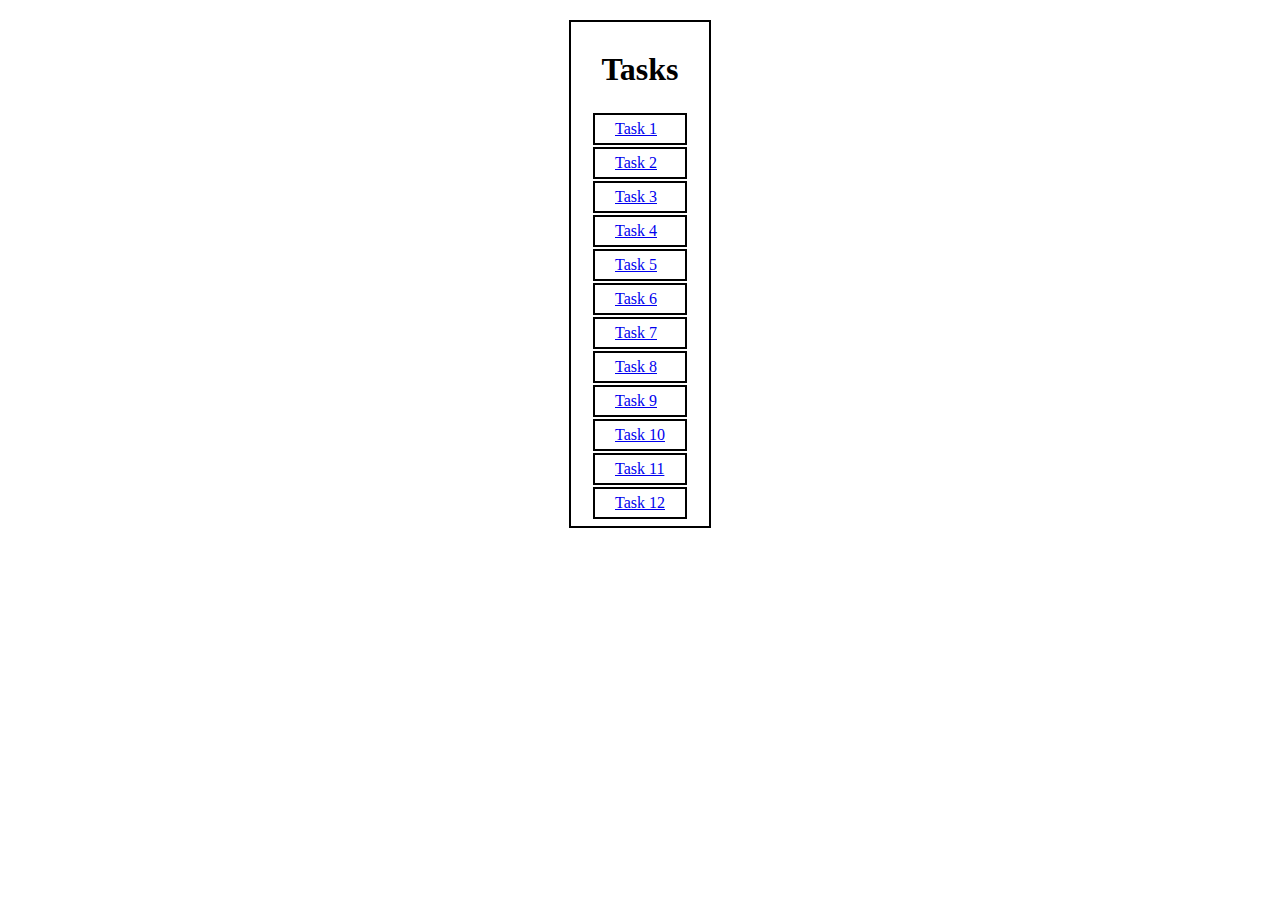
<file: index.html>
<!DOCTYPE html>
<html>
    <head>
        <style>
            table ,td{
                margin:20px ;
                border:2px solid black;
                padding:5px 20px 5px 20px;

            }
            
        </style>
    </head>
    <body>
        <center>
        <table >
            <tr>
                <th>
                    <h1>Tasks</h1>
                </th>
            </tr>
            <tr>
                <td >
                   <a href="./Task1.html">Task 1</a> 
                </td>
            </tr>
            <tr>
                <td >
                   <a href="./Task2.html">Task 2</a> 
                </td>
            </tr>
            <tr>
                <td >
                   <a href="./Task3.html">Task 3</a> 
                </td>
            </tr>
            <tr>
                <td >
                   <a href="./Task4.html">Task 4</a> 
                </td>
            </tr>
            <tr>
                <td >
                   <a href="./Task5.html">Task 5</a> 
                </td>
            </tr>
            <tr>
                <td >
                   <a href="./Task6.html">Task 6</a> 
                </td>
            </tr>
            <tr>
                <td >
                   <a href="./Task7.html">Task 7</a> 
                </td>
            </tr>
            <tr>
                <td >
                   <a href="./Task8.html">Task 8</a> 
                </td>
            </tr>
            <tr>
                <td >
                   <a href="./Task9.html">Task 9</a> 
                </td>
            </tr>
            <tr>
                <td >
                   <a href="./Task10.html">Task 10</a> 
                </td>
            </tr>
            <tr>
                <td >
                   <a href="./Task11.html">Task 11</a> 
                </td>
            </tr>
            <tr>
                <td >
                   <a href="./Task12.html">Task 12</a> 
                </td>
            </tr>
        </table>
        </center>
    </body>
</html>
</file>
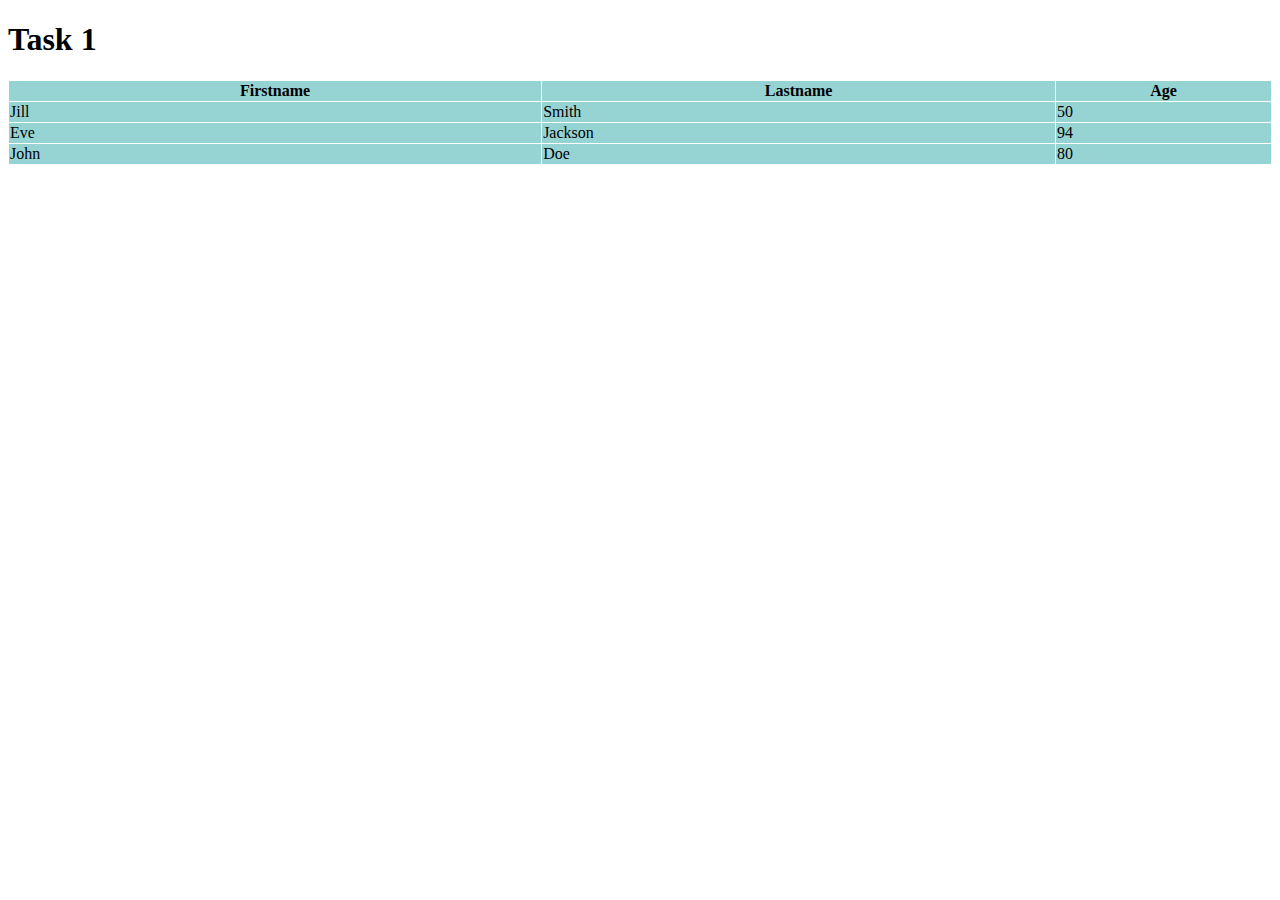
<file: Task1.html>
<!DOCTYPE html>
<html>
    <h1>
        <b>Task 1</b>
    </h1>

    <style>
        table, th, td {
          border: 1px solid white;
          border-collapse: collapse;
        }
        th, td {
          background-color: #96D4D4;
        }
    </style>
    <body>
        <table style="width:100%">
            <tr>
              <th><b>Firstname</b></th>
              <th><b>Lastname</b></th> 
              <th><b>Age</b></th>
            </tr>
            <tr>
              <td>Jill</td>
              <td>Smith</td>
              <td>50</td>
            </tr>
            <tr>
              <td>Eve</td>
              <td>Jackson</td>
              <td>94</td>
            </tr>
            <tr>
              <td>John</td>
              <td>Doe</td>
              <td>80</td>
            </tr>
          </table>
    </body>
</html>
</file>
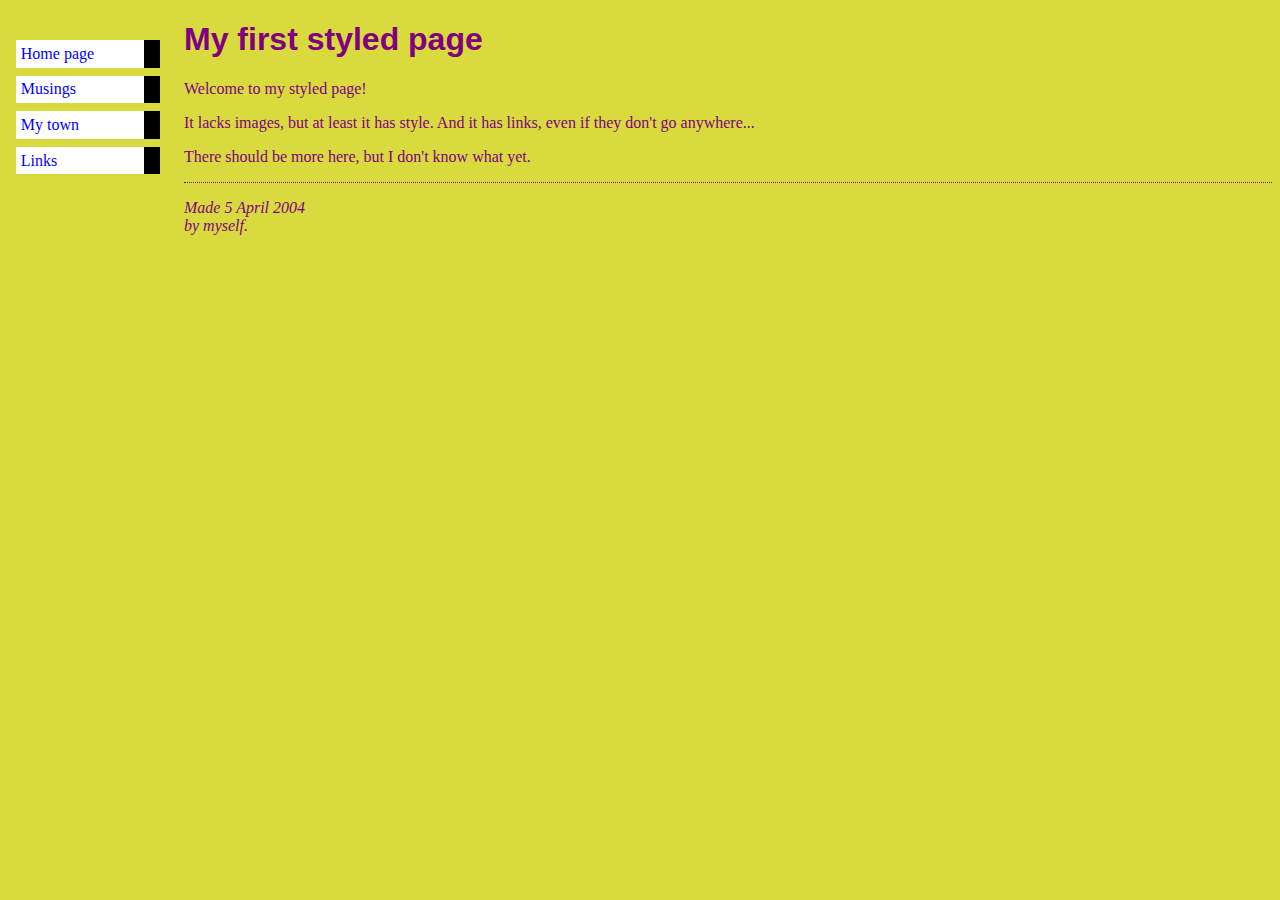
<file: Task10.html>
<!DOCTYPE html>
<html>
<head>
  <title>My first styled page</title>
  <link rel="stylesheet" href="Task10style.css">
</head>

<body>

<ul class="navbar">
  <li><a href="#HomePage">Home page</a>
  <li><a href="#musings">Musings</a>
  <li><a href="#town">My town</a>
  <li><a href="#links">Links</a>
</ul>

<h1>My first styled page</h1>

<p>Welcome to my styled page!

<p>It lacks images, but at least it has style.
And it has links, even if they don't go
anywhere...</p>

<p>There should be more here, but I don't know
what yet.


<address>Made 5 April 2004<br>
  by myself.</address>

</body>
</html>
</file>
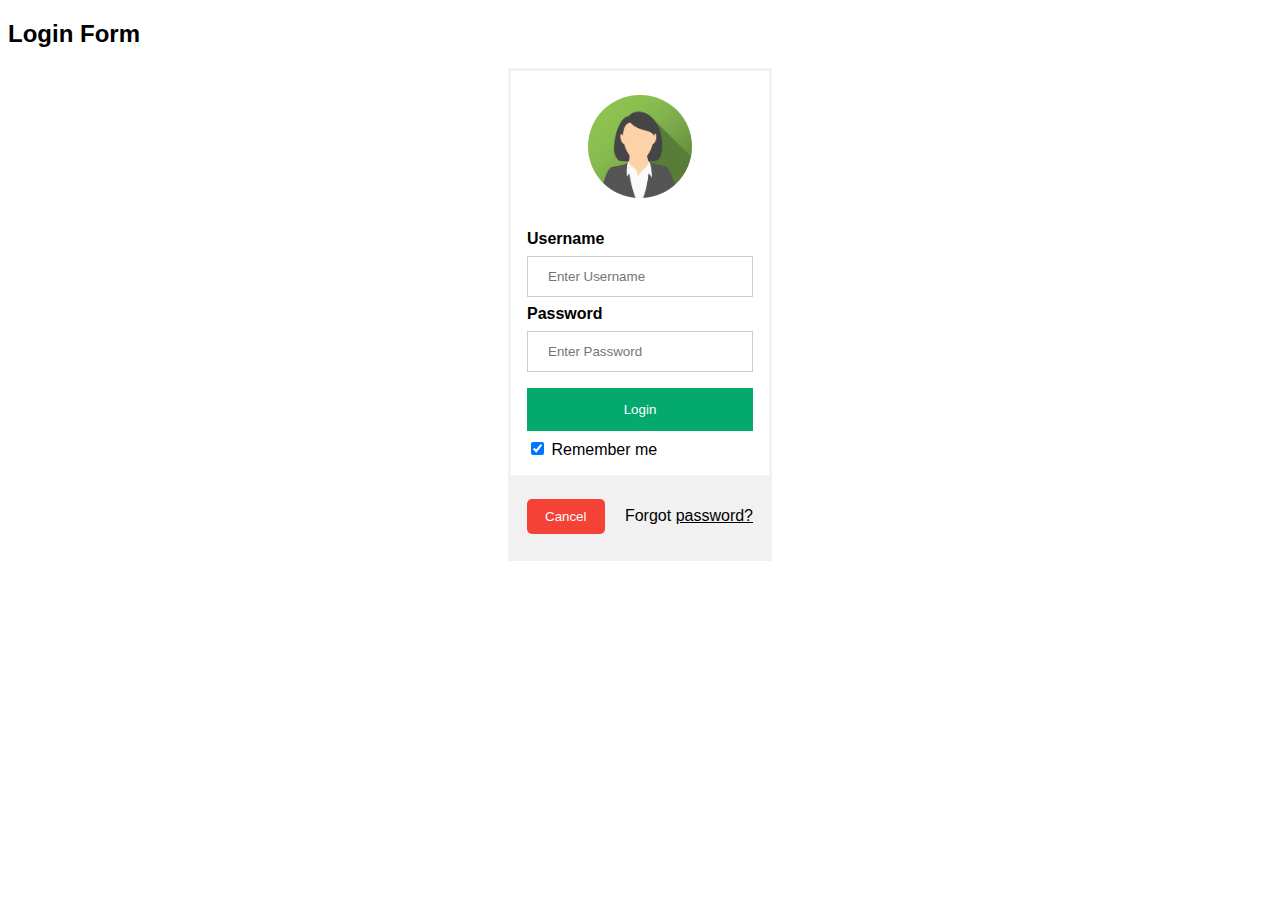
<file: Task11.html>
<!DOCTYPE html>
<html>
<head>
<meta name="viewport" content="width=device-width, initial-scale=1">
<link rel="stylesheet" href="./Task11style.css">
</head>
<body>

<h2>Login Form</h2>

<form>
  <div class="imgcontainer">
    <img src="./img_avatar2.png" alt="Avatar" class="avatar">
  </div>

  <div class="container">
    <label for="uname"><b>Username</b></label>
    <input type="text" placeholder="Enter Username" name="uname" required>

    <label for="psw"><b>Password</b></label>
    <input type="password" placeholder="Enter Password" name="psw" required>
        
    <button type="submit">Login</button>
    <label>
      <input type="checkbox" checked="checked" name="remember" > Remember me
    </label>
  </div>

  <div class="container" style="background-color:#f1f1f1">
    <button type="button" class="cancelbtn">Cancel</button>
    <span class="psw">Forgot <a href="#" style="color:black"> password?</a></span>
  </div>
</form>

</body>
</html>
</file>
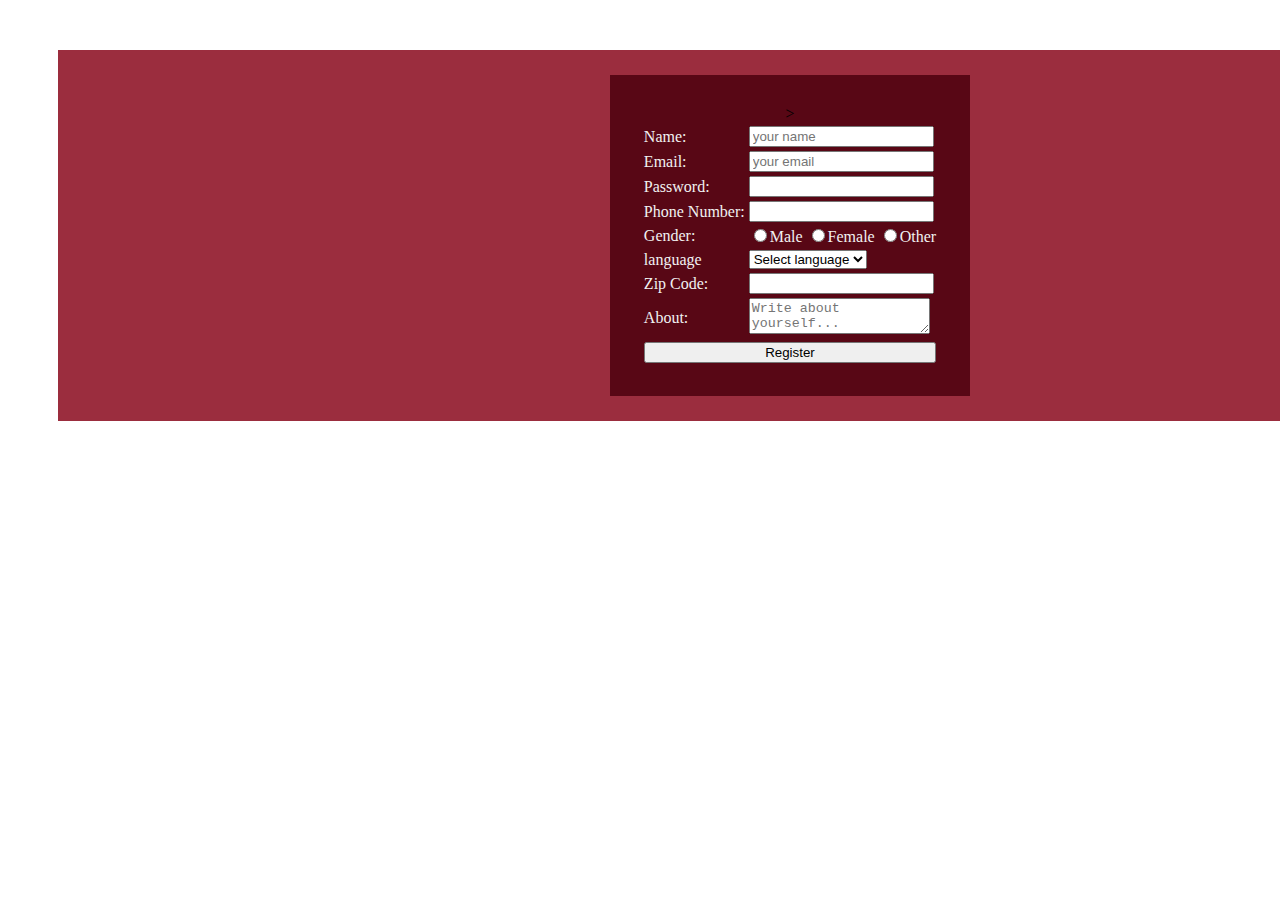
<file: Task12.html>
<!DOCTYPE html>
<html>
    <head>
        <link rel="stylesheet" href="./Task12style.css">
    </head>
    <body>
        <div class="outer" align="center">
        <div class="inner" align="center">
        <form>
                <table>
                    <tr>
                        <td label for:'n'>
                            Name:
                        </td>
                        <td>
                            <input type ='text' name="n" placeholder="your name">
                        </td>
                    </tr>
                    <tr>
                        <td label for="em">
                            Email:
                        </td>
                        <td><input type="text" name="em" placeholder="your email">
                    </tr>
                    <tr>
                        <td label for="pw">
                            Password:
                        </td>
                        <td>
                            <input type="password" name="pw">
                        </td>
                    </tr>
                    <tr>
                        <td label for:"phn">
                            Phone Number:
                        </td>
                        <td>
                            <input type ='text' name="phn">
                        </td>
                    </tr>
                    <tr>>
                        <td label for:'G'>
                            Gender:
                        </td>
                        <td>
                            <input type="radio" name="G" value="Male">Male
                            <input type="radio" name="G" value="Female">Female
                            <input type="radio" name="G" value="Other">Other
                               
                            
                        </td>
                    </tr>
                    <tr>
                        <td label for="Lk">
                            language
                        </td>
                        <td name="Lk">
                            <select>
                                <option disabled hidden selected>Select language </option>
                                <option value="English">English</option>
                                <option value="Tamil">Tamil</option>
                                <option value="Kannada">Kannada</option>
                                <option value="Telugu">Telugu</option>
                            </select>
                        </td>
                    </tr>
                    <tr>
                        <td label for:"Z">
                            Zip Code:
                        </td>
                        <td>
                            <input type ='text' name="Z" 
                        </td>
                    </tr>
                    <tr>
                        <td label for:'Ab'>
                            About:
                        </td>
                        <td>
                            <textarea name="Ab" placeholder="Write about yourself..."></textarea></td>
                        </td>
                    </tr>
                   
                    <tr >
                        <td colspan="2">
                            <input type="button" value="Register" id="regbut">
                        </td>
                    </tr>
                </table>
       

        </form>
    </body>
    </div>
    </div>
</html>
</file>
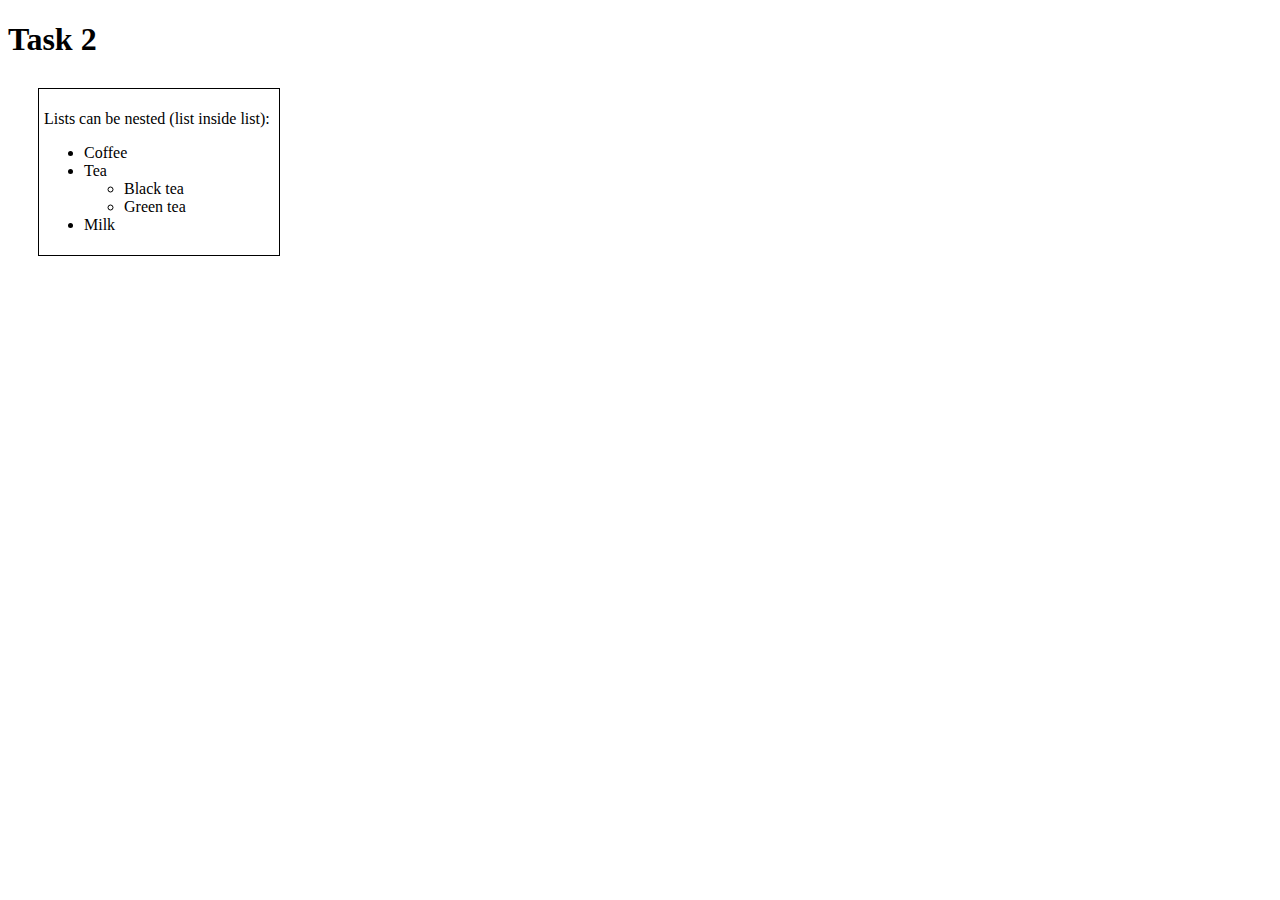
<file: Task2.html>
<!DOCTYPE html>
<html>

    <style>
        div {
            background-color: white;
            width: 230px;
            border: 1px black solid;
            padding: 5px;
            margin: 30px;
        }
    </style>

    <body>

        <h1>Task 2</h1>
        <div>
            <p>Lists can be nested (list inside list):</p>
            <ul>
                <li>Coffee</li>
                <li>Tea
                    <ul>
                        <li>Black tea</li>
                        <li>Green tea</li>
                    </ul>
                </li>
                <li>Milk</li>
            </ul>
        </div>

    </body>
</html>
</file>
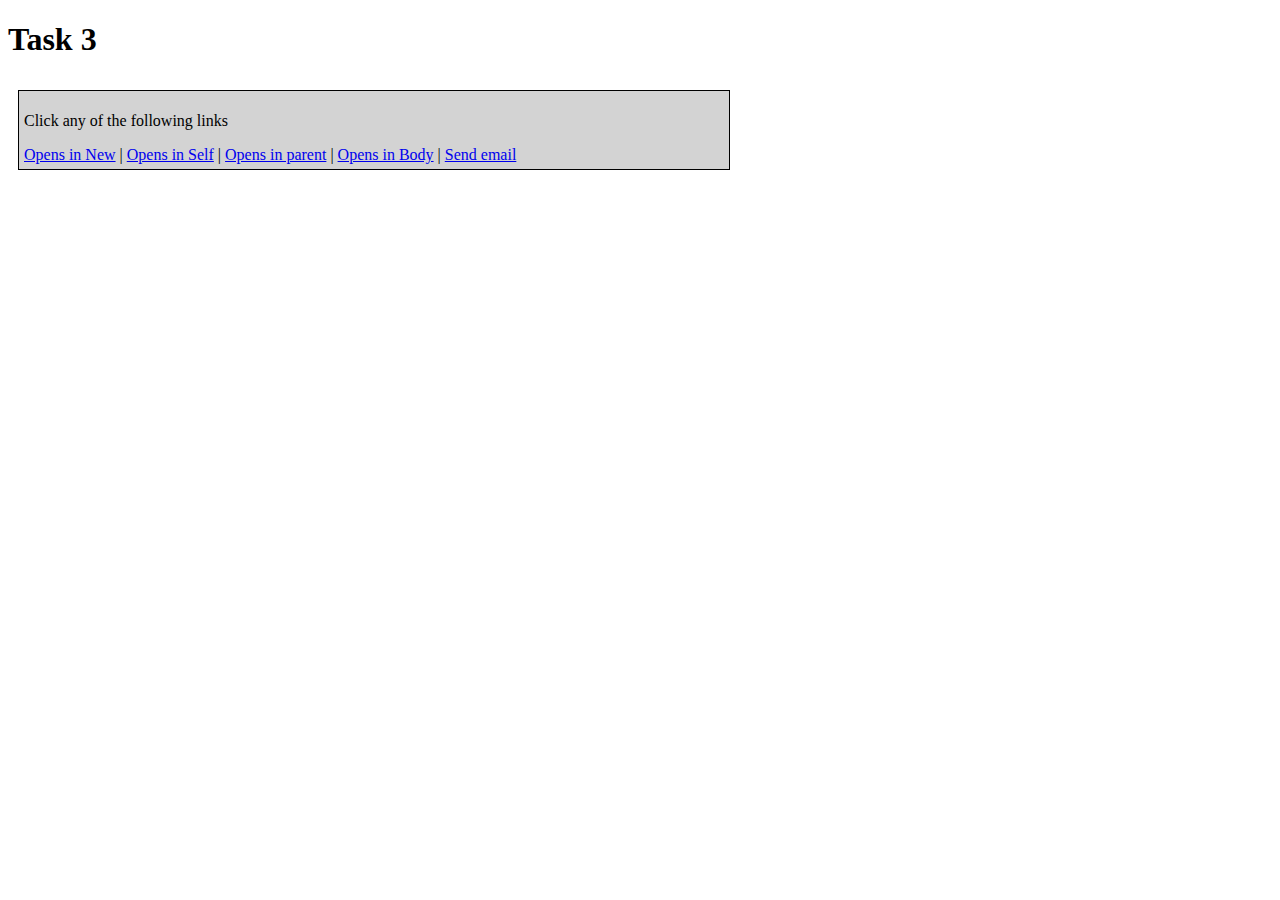
<file: Task3.html>
<!DOCTYPE html>
<html>

    <style>
        #main{
            background-color: lightgray;
            border: 1px solid black;
            margin:10px;
            padding:5px;
            display: inline-block;
            width:700px
        }
        div{
            display: inline-block;
        }
    </style>
    <head>
        <h1><b> Task 3</b></h1>
    </head>

    <body>
        <div id="main">
            <p>Click any of the following links</p>
            <a href="https://www.youtube.com" target="_blank">Opens in New</a>
            <div>|</div>
            <a href="https://www.youtube.com" target="_self">Opens in Self</a>
            <div>|</div>
            <a href="https://www.youtube.com" target="_parent">Opens in parent</a>
            <div>|</div>
            <a href="https://www.youtube.com" target="_top">Opens in Body</a>
            <div>|</div>
            <a href="mailto:mtalhah#gmail.com"> Send email</a>
        </div>
    </body>
</html>
</file>
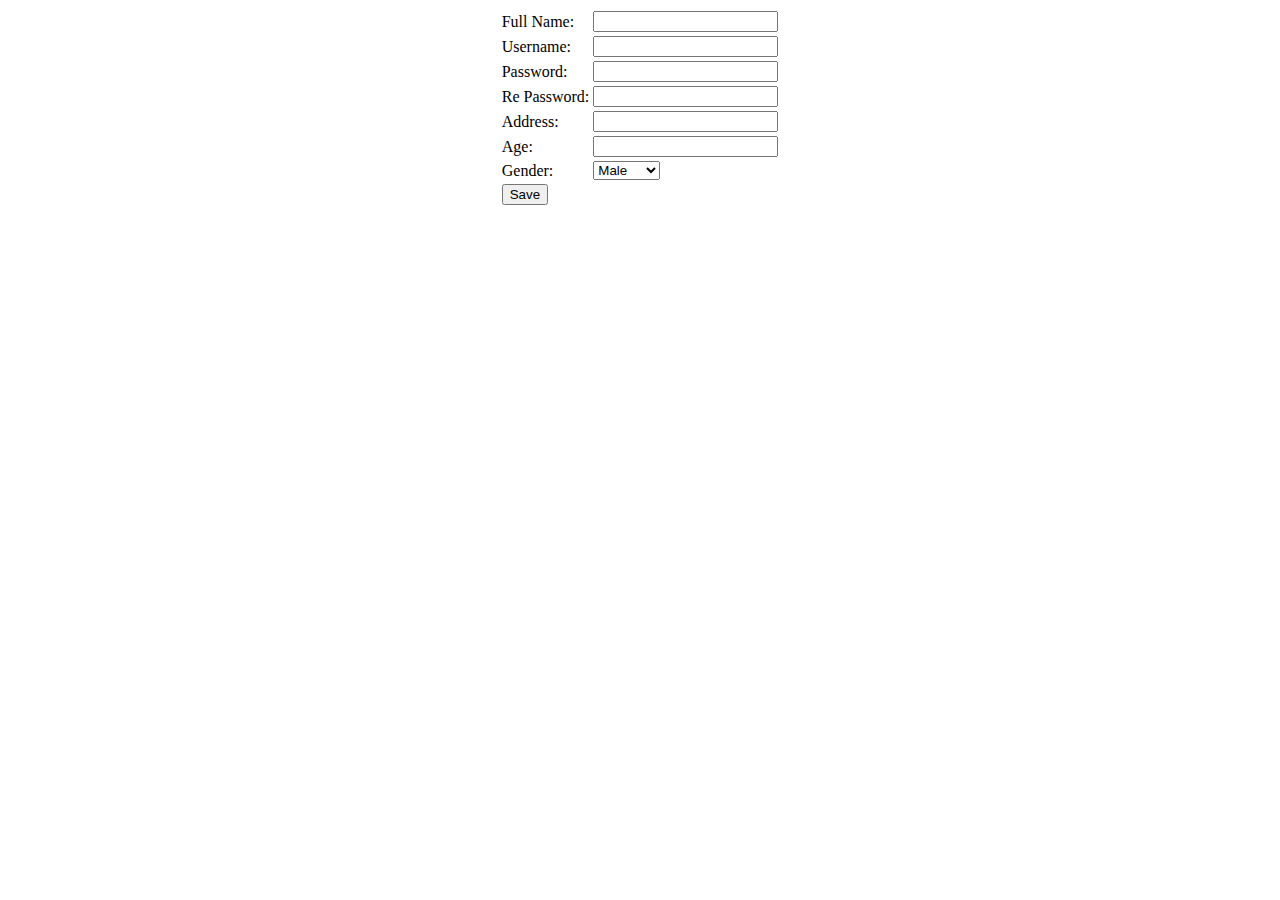
<file: Task4.html>
<!DOCTYPE html>
<html>
    <body>
       
        <form>
                <table  align="center" style="">
                    <tr>
                        <td label for:'fn'>
                            Full Name:
                        </td>
                        <td>
                            <input type ='text' name="fn" >
                        </td>
                    </tr>
                    <tr>
                        <td label for="un">
                            Username:
                        </td>
                        <td><input type="text" name="un" >
                    </tr>
                    <tr>
                        <td label for="pw">
                            Password:
                        </td>
                        <td>
                            <input type="password" name="pw">
                        </td>
                    </tr>
                    <tr>
                        <td label for="rpw">
                            Re Password:
                        </td>
                        <td>
                            <input type="password" name="rpw">
                        </td>
                    </tr>
                    <tr>
                        <td label for:"Ad">
                            Address:
                        </td>
                        <td>
                            <input type ='text' name="Ad">
                        </td>
                    </tr>
                    <tr>
                        <td label for:"Age">
                            Age:
                        </td>
                        <td>
                            <input type ='text' name="Age">
                        </td>
                    </tr>
                    <tr>
                        <td label for:'G'>
                            Gender:
                        </td>
                        <td>
                            <select>
                                <option value="Male">Male</option>
                                <option value="Female">Female</option>
                                <option value="Other">Other</option>
                            </select>
                        </td>
                    </tr>
                    
                    <tr>
                        <td>
                            <input type="button" value="Save">
                        </td>
                    </tr>
                </table>
        </form>
    </body>
</html>
</file>
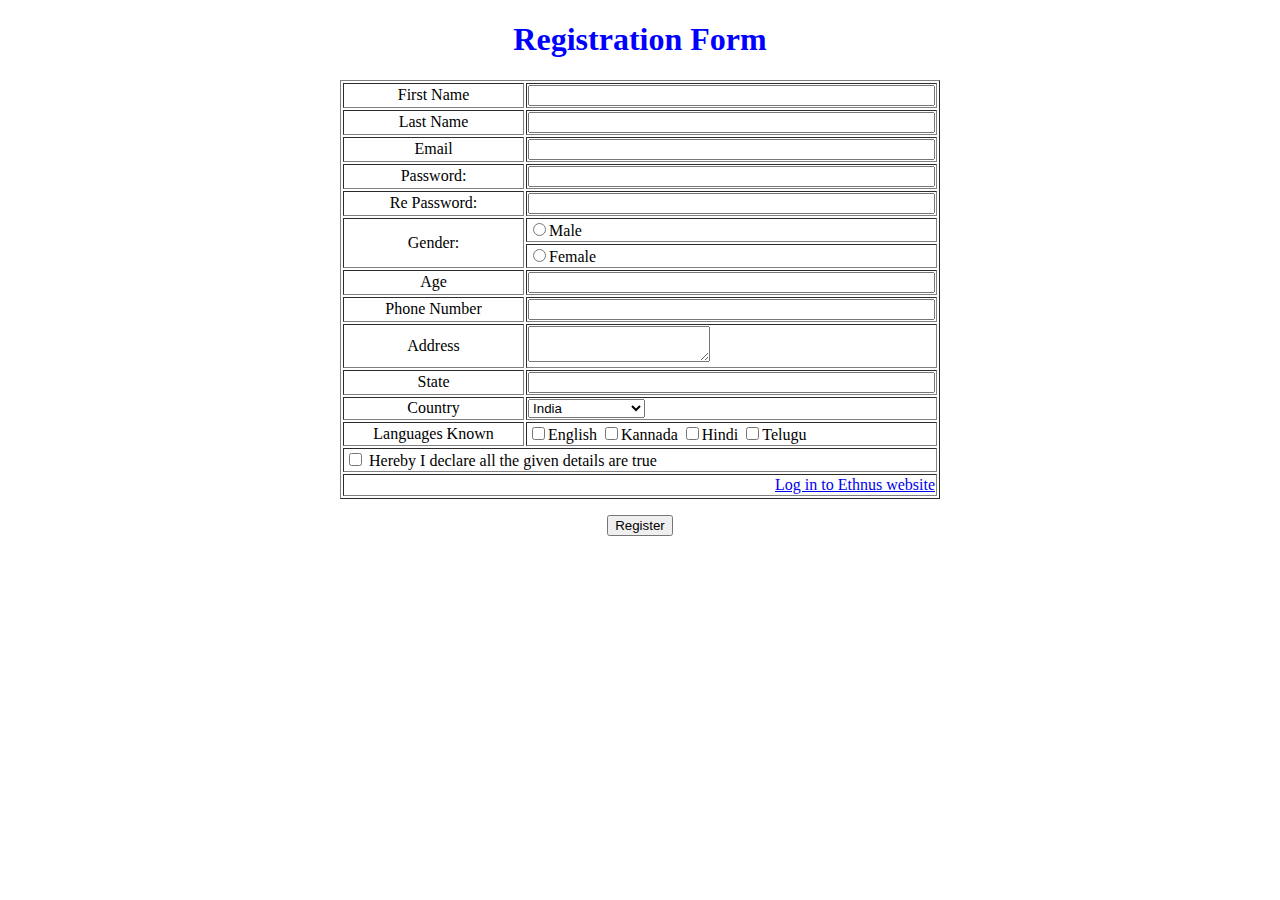
<file: Task5.html>
<!DOCTYPE html>
<html>
    <head>
     
        <h1 style="color:blue " align="center">Registration Form</h1>
      
    </head>
    <body>
        <form>
            <center>
                <table border="1" width="600" bgcolor=""#dad2d2>
                    <tr>
                        <td label for="fn" align="center">
                            First Name
                        </td>
                        <td>
                            <input type ='text' name="fn" style="width:98%">
                        </td>
                    </tr>
                    <tr>
                        <td label for="ln" align="center">
                            Last Name
                        </td>
                        <td>
                            <input type ='text' name="ln" style="width:98%">
                        </td>
                    </tr>
                    
                    <tr>
                        <td label for="mail" align="center">
                            Email
                        </td>
                        <td>
                            <input type ='text' name="mail"  style="width:98%">
                        </td>
                    </tr>
                    <tr>
                        <td label for="pw" align="center">
                            Password:
                        </td>
                        <td>
                            <input type="password" name="pw"  style="width:98%">
                        </td>
                    </tr>
                    <tr>
                        <td label for="rpw" align="center">
                            Re Password:
                        </td>
                        <td>
                            <input type="password" name="rpw"  style="width:98%">
                        </td>
                    </tr>
                   
                   
                    <tr>
                        <td label for='G' rowspan="2" align="center">
                            Gender:
                        </td>
                        <td >
                            <input type="radio" value="Male">Male
                            
                        </td>
                    </tr>
                    <tr>
                        <td>
                            <input type="radio" value="Female">Female
                        </td>
                    </tr>
                    <tr>
                        <td label for='Age' align="center">
                            Age
                        </td>
                        <td>
                            <input type ='text' name="Age"  style="width:98%"></td>
                        </td>
                    </tr>
                    <tr>
                        <td label for='phn' align="center">
                            Phone Number
                        </td>
                        <td>
                            <input type ='number' name="phn"  style="width:98%"></td>
                        </td>
                    </tr>
                    <tr>
                        <td label for="Ad" align="center">
                            Address
                        </td>
                        <td><textarea></textarea></td>

                    </tr>
                    <tr>
                        <td label for="St" align="center">State</td>
                        <td><input type="text" name="St" style="width:98%"></td>
                    </tr>
                    <tr>
                        <td label for="Ct" align="center">Country</td>
                        <td><select>
                            <option value="India">India</option>
                            <option value="USA">USA</option>
                            <option value="United Kingdom">United Kingdom</option>
                            <option value="China">China</option>
                        </select></td>
                    </tr>
                    <tr>
                        <td label for="Lk" align="center">
                            Languages Known
                        </td>
                        <td>
                            <input type="checkbox" value="English">English
                            <input type="checkbox" value="Kannada">Kannada
                            <input type="checkbox" value="Hindi">Hindi
                            <input type="checkbox" value="Telugu">Telugu
                        </td>
                    </tr>
                    <tr>
                        <td colspan="2"><input type="checkbox"> Hereby I declare all the given details are true</td>
                    </tr>
                    <tr>
                        
                        <td  colspan="2" align="right"><a href="https://ethnus.com/"> Log in to Ethnus website</a></td>
                    </tr>
                </table>
                <p align="center">
                    <input type="button" value="Register">
                </p>
            </center>

        </form>
    </body>
</html>
</file>
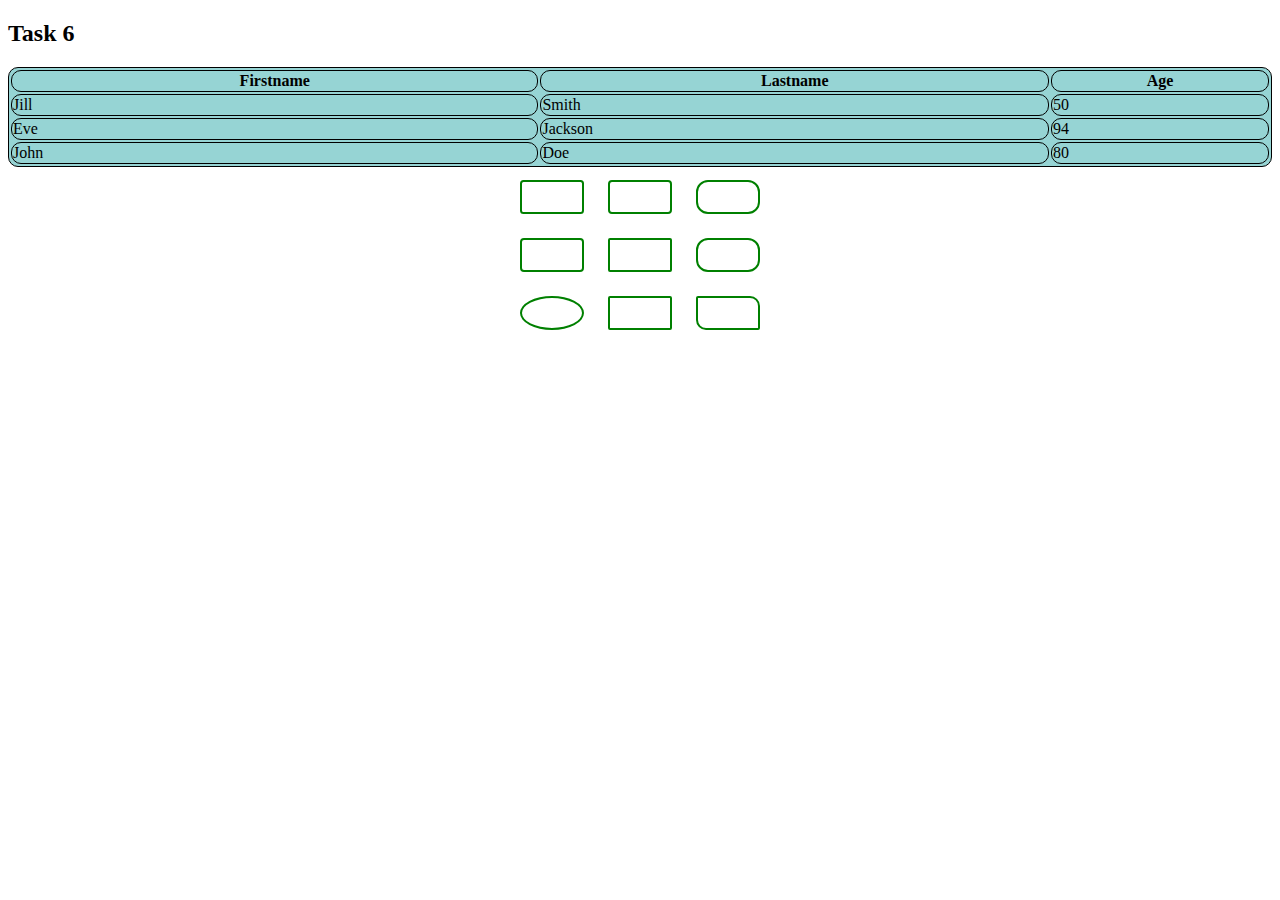
<file: Task6.html>
<!DOCTYPE html>
<html>
<head>
    <link rel="stylesheet" href="./Task6style.css">
</head>
<body>

<h2>Task 6</h2>

<table style="width:100%" class="main">
  <tr>
    <th>Firstname</th>
    <th>Lastname</th> 
    <th>Age</th>
  </tr>
  <tr>
    <td>Jill</td>
    <td>Smith</td>
    <td>50</td>
  </tr>
  <tr>
    <td>Eve</td>
    <td>Jackson</td>
    <td>94</td>
  </tr>
  <tr>
    <td>John</td>
    <td>Doe</td>
    <td>80</td>
  </tr>
</table>

<table align="center">
    <tr>
        <td>
            <div class="r0"></div>
        </td>
        <td>
            <div class="r1"></div>
        </td>
        <td>
            <div class="r3"></div>
        </td>
    </tr>
    <tr>
        <td>
            <div class="r1"></div>
        </td>
        <td>
            <div></div>
        </td>
        <td>
            <div class="r3"></div>
        </td>
    </tr>
    <tr>
        <td>
            <div class="oval"></div>
        </td>
        <td>
            <div></div>
        </td>
        <td>
            <div class="r5"></div>
        </td>
    </tr>
</table>

</body>
</html>
</file>
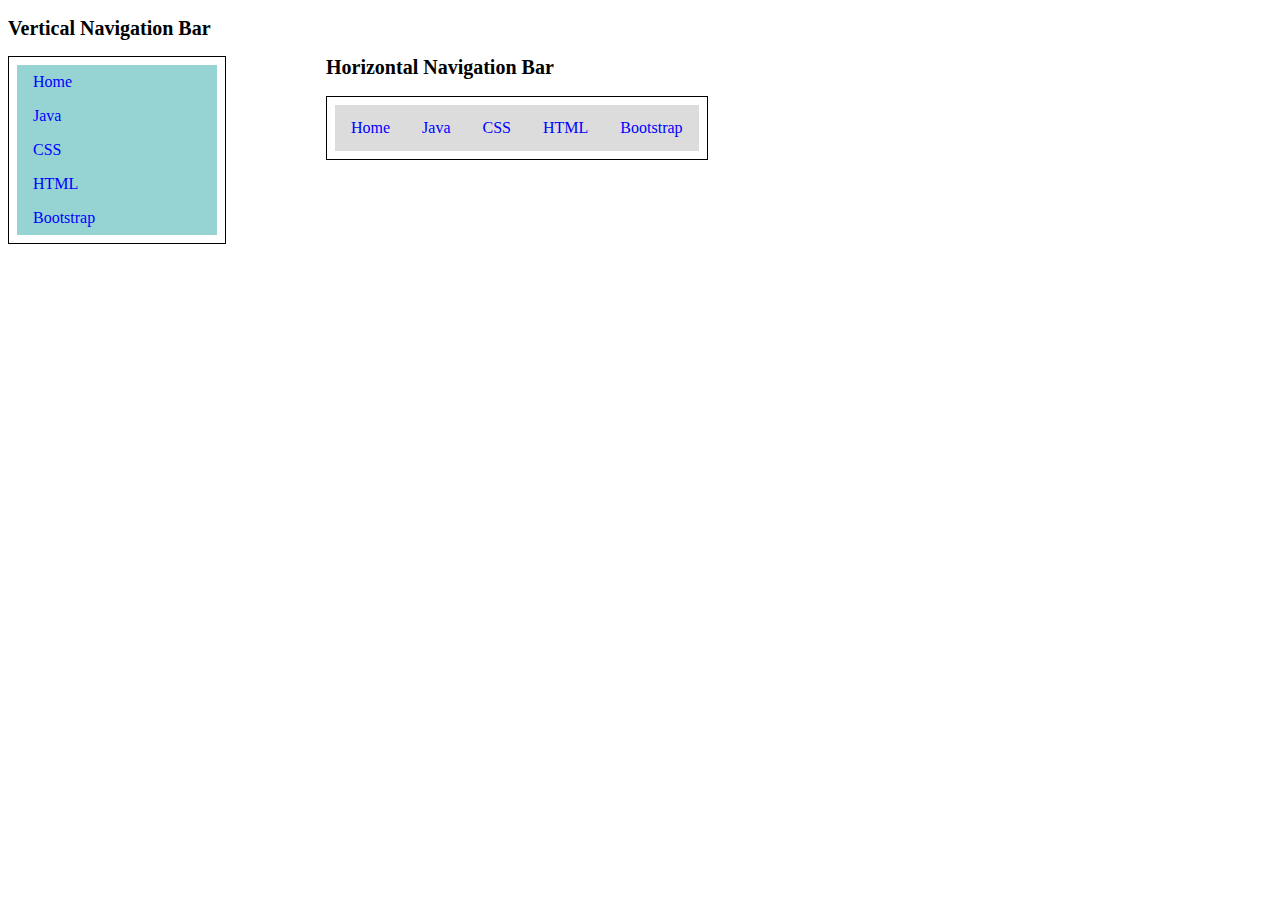
<file: Task7.html>
<!DOCTYPE html>
<html>
<head>
    <link rel="stylesheet" href="./Task7style.css">
</head>
</head>
<body>
<table>
    <tr>
        <h2 >Vertical Navigation Bar</h2>

        <td>
            <ul class="v">
                <li class="v"><a class="active" href="#home">Home</a></li>
                <li class="v"><a href="#Java">Java</a></li>
                <li class="v"><a href="#CSS">CSS</a></li>
                <li class="v"><a href="#HTML">HTML</a></li>
                <li class="v"><a href="#Bootstrap">Bootstrap</a></li>
                </ul>
        </td>
    </tr>    
</table>

<table>
    <tr>
        <h2 >Horizontal Navigation Bar</h2>
        <td>
            <ul class="h">
                <li class="h"><a class="active" href="#home">Home </a></li>
                <li class="h"><a href="#Java">Java</a></li>
                <li class="h"><a href="#CSS">CSS</a></li>
                <li class="h"><a href="#HTML">HTML</a></li>
                <li class="h"><a href="#Bootstrap">Bootstrap</a></li>
                </ul>
        </td>
    </tr>
    
        
</table>



</body>
</html>
</file>
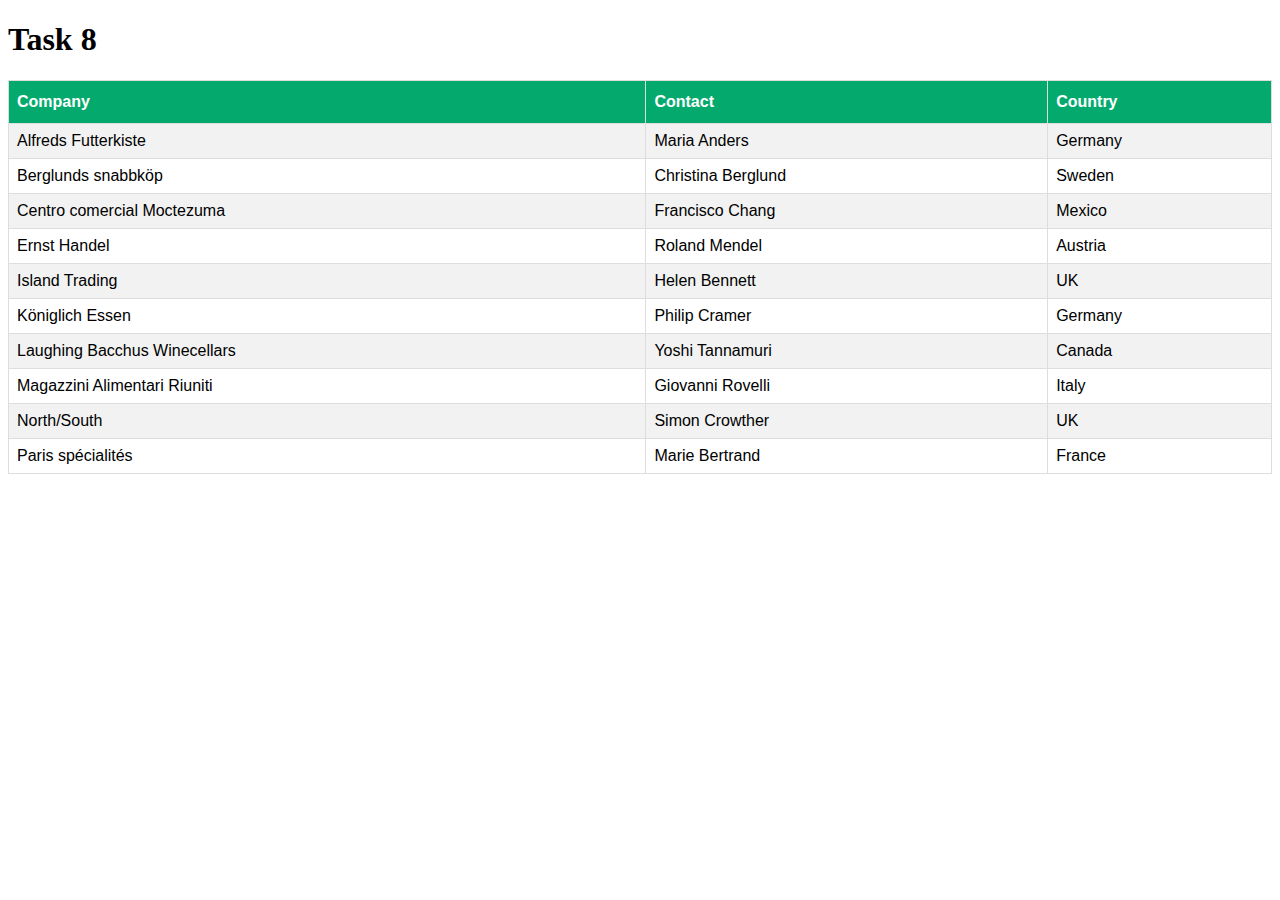
<file: Task8.html>
<!DOCTYPE html>
<html>
<head>
    <link rel="stylesheet" href="./Task8style.css">
</head>
<body>

<h1>Task 8</h1>

<table id="customers">
  <tr>
    <th>Company</th>
    <th>Contact</th>
    <th>Country</th>
  </tr>
  <tr>
    <td>Alfreds Futterkiste</td>
    <td>Maria Anders</td>
    <td>Germany</td>
  </tr>
  <tr>
    <td>Berglunds snabbköp</td>
    <td>Christina Berglund</td>
    <td>Sweden</td>
  </tr>
  <tr>
    <td>Centro comercial Moctezuma</td>
    <td>Francisco Chang</td>
    <td>Mexico</td>
  </tr>
  <tr>
    <td>Ernst Handel</td>
    <td>Roland Mendel</td>
    <td>Austria</td>
  </tr>
  <tr>
    <td>Island Trading</td>
    <td>Helen Bennett</td>
    <td>UK</td>
  </tr>
  <tr>
    <td>Königlich Essen</td>
    <td>Philip Cramer</td>
    <td>Germany</td>
  </tr>
  <tr>
    <td>Laughing Bacchus Winecellars</td>
    <td>Yoshi Tannamuri</td>
    <td>Canada</td>
  </tr>
  <tr>
    <td>Magazzini Alimentari Riuniti</td>
    <td>Giovanni Rovelli</td>
    <td>Italy</td>
  </tr>
  <tr>
    <td>North/South</td>
    <td>Simon Crowther</td>
    <td>UK</td>
  </tr>
  <tr>
    <td>Paris spécialités</td>
    <td>Marie Bertrand</td>
    <td>France</td>
  </tr>
</table>

</body>
</html>
</file>
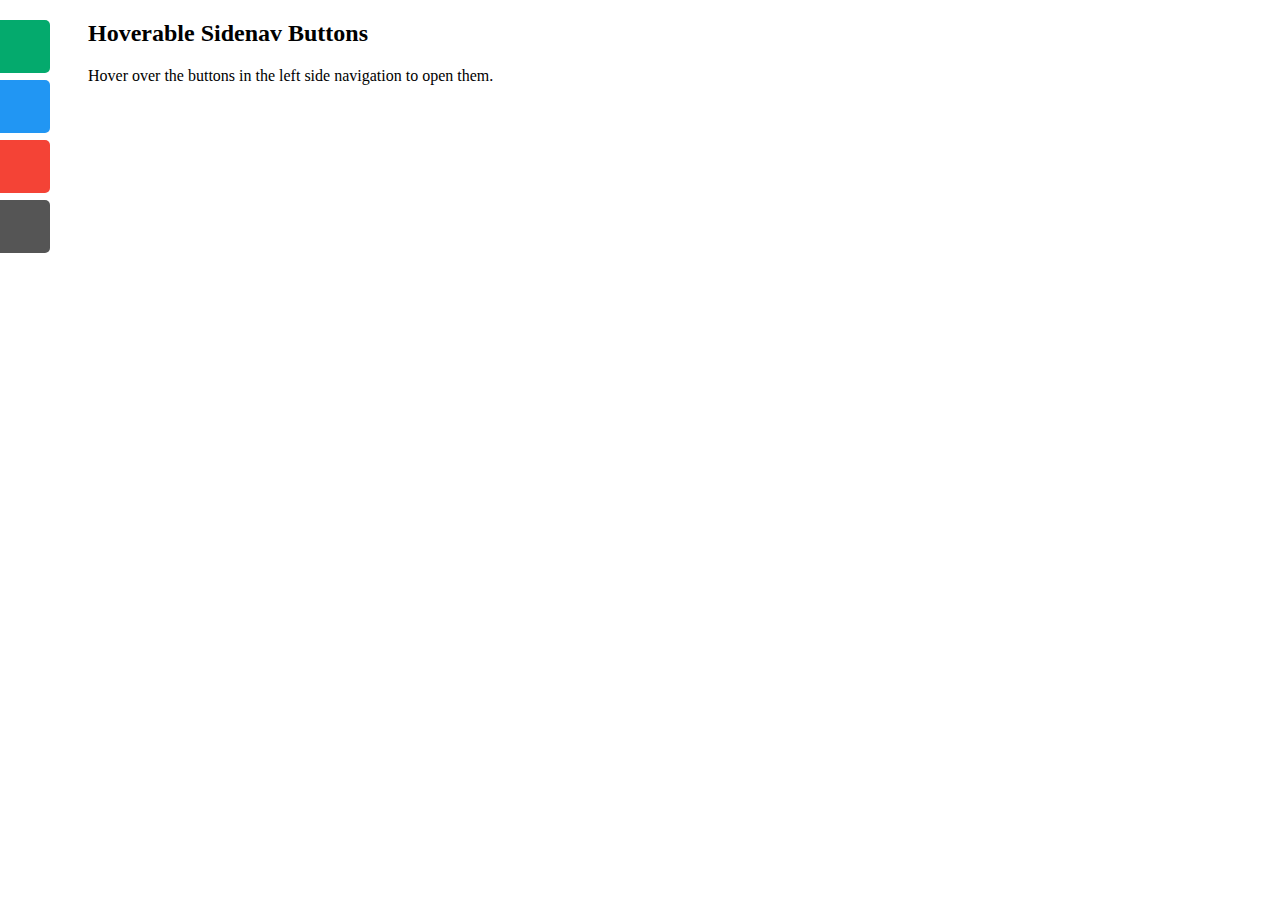
<file: Task9.html>
<!DOCTYPE html>
<html>
<head>
<meta name="viewport" content="width=device-width, initial-scale=1">
<link rel="stylesheet" href="./Task9style.css">
</head>
<body>

<div id="mySidenav" class="sidenav">
  <a href="#" id="about">About</a>
  <a href="#" id="blog">Blog</a>
  <a href="#" id="projects">Projects</a>
  <a href="#" id="contact">Contact</a>
</div>

<div style="margin-left:80px;">
  <h2>Hoverable Sidenav Buttons</h2>
  <p>Hover over the buttons in the left side navigation to open them.</p>
</div>
   
</body>
</html>
</file>
<file: Task10style.css>
body {
  padding-left: 11em;
  font-family: Georgia, "Times New Roman",
        Times, serif;
  color: purple;
  background-color: #d8da3d }
ul.navbar {
  list-style-type: none;
  padding: 0;
  margin: 0;
  position: absolute;
  top: 2em;
  left: 1em;
  width: 9em }
h1 {
  font-family: Helvetica, Geneva, Arial,
        SunSans-Regular, sans-serif }
ul.navbar li {
  background: white;
  margin: 0.5em 0;
  padding: 0.3em;
  border-right: 1em solid black }
ul.navbar a {
  text-decoration: none }
a:link {
  color: blue }
a:visited {
  color: purple }
address {
  margin-top: 1em;
  padding-top: 1em;
  border-top: thin dotted }
</file>
<file: Task11style.css>
body {font-family: Arial, Helvetica, sans-serif;}
form {border: 3px solid #f1f1f1;margin-left: 500px;margin-right: 500px;}

input[type=text], input[type=password] {
  width: 100%;
  padding: 12px 20px;
  margin: 8px 0;
  display: inline-block;
  border: 1px solid #ccc;
  box-sizing: border-box;
}

button {
  background-color: #04AA6D;
  color: white;
  padding: 14px 20px;
  margin: 8px 0;
  border: none;
  cursor: pointer;
  width: 100%;
}

button:hover {
  opacity: 0.8;
}

.cancelbtn {
  width: auto;
  padding: 10px 18px;
  background-color: #f44336;
  border-radius: 5px;
}

.imgcontainer {
  text-align: center;
  margin: 24px 0 12px 0;
}

img.avatar {
  width: 40%;
  border-radius: 50%;
}

.container {
  padding: 16px;
}

span.psw {
  float: right;
  padding-top: 16px;
}
</file>
<file: Task12style.css>
div.inner{
    width:300px;
    background-color:rgb(88, 7, 21);
    margin:20px;
    padding:30px;
}
div.outer{
    
    width:100%;
    background-color:rgb(155, 45, 62);
    padding:5px 100px 5px 100px;
    margin: 50px 50px 50px 50px;
    

    
}
td{
    color:#f1f1f1;
}

#regbut{
    text-align: center;
     width: 100%;
}
</file>
<file: Task6style.css>
table.main ,table.main th, table.main td {
    border: 1px solid black;
    border-radius: 10px;
    background-color: #96D4D4;
  }


div{
    border-radius: 2px;
    width: 30px;
    border: 2px solid green;
    padding: 15px;
    margin: 10px;
}

div.r0{
    border-radius: 3.5px;
    width: 30px;
    border: 2px solid green;
    padding: 15px;
    margin: 10px;
}
div.r1 {
  
    border-radius: 4px;
    width: 30px;
    border: 2px solid green;
    padding: 15px;
    margin: 10px;
  }
  
div.r2 {

    border-radius: 8px;
    width: 30px;
    border: 2px solid green;
    padding: 15px;
    margin: 10px;
  }
  
div.r3 {
    
    border-radius: 12px;
    width: 30px;
    border: 2px solid green;
    padding: 15px;
    margin: 10px;
  }

div.oval{
    border-radius: 100%;
    width: 30px;
    border: 2px solid green;
    padding: 15px;
    margin: 10px;

}

div.r5{
    border-radius: 2px 10px 2px 10px;
    width: 30px;
    border: 2px solid green;
    padding: 15px;
    margin: 10px;
}
</file>
<file: Task7style.css>
ul.v{
    list-style-type: none;
    margin: 0;
    padding: 0;
    width: 200px;
    background-color: #96D4D4;
  }
  
li.v a {
    display: block;
    color: blue;
    padding: 8px 16px;
    text-decoration: none;
  }
  
li.v a:hover {
    background-color: orange;
    color: white;
  }

  
ul.h {
    list-style-type: none;
    margin: 0;
    padding: 0;
    overflow: hidden;
    background-color: gainsboro;
  }
  
li.h {
    float: left;
  }
  
li.h a {
    display: block;
    color: blue;
    text-align: center;
    padding: 14px 16px;
    text-decoration: none;
  }
  
li.h a:hover {
    background-color: grey;
    color:white;
  }

table{
    padding:5px;
    border:1px solid black;
    margin-right:100px;
    float:left;
    display:inline-block;
}

h2{
    font-size:20px;
    
}
</file>
<file: Task8style.css>
#customers {
  font-family: Arial, Helvetica, sans-serif;
  border-collapse: collapse;
  width: 100%;
}

#customers td, #customers th {
  border: 1px solid #ddd;
  padding: 8px;
}

#customers tr:nth-child(even){background-color: #f2f2f2;}

#customers tr:hover {background-color: #ddd;}

#customers th {
  padding-top: 12px;
  padding-bottom: 12px;
  text-align: left;
  background-color: #04AA6D;
  color: white;
}
</file>
<file: Task9style.css>
#mySidenav a {
  position: absolute;
  left: -80px;
  transition: 0.3s;
  padding: 15px;
  width: 100px;
  text-decoration: none;
  font-size: 20px;
  color: white;
  border-radius: 0 5px 5px 0;
}

#mySidenav a:hover {
  left: 0;
}

#about {
  top: 20px;
  background-color: #04AA6D;
}

#blog {
  top: 80px;
  background-color: #2196F3;
}

#projects {
  top: 140px;
  background-color: #f44336;
}

#contact {
  top: 200px;
  background-color: #555
}
</file>
